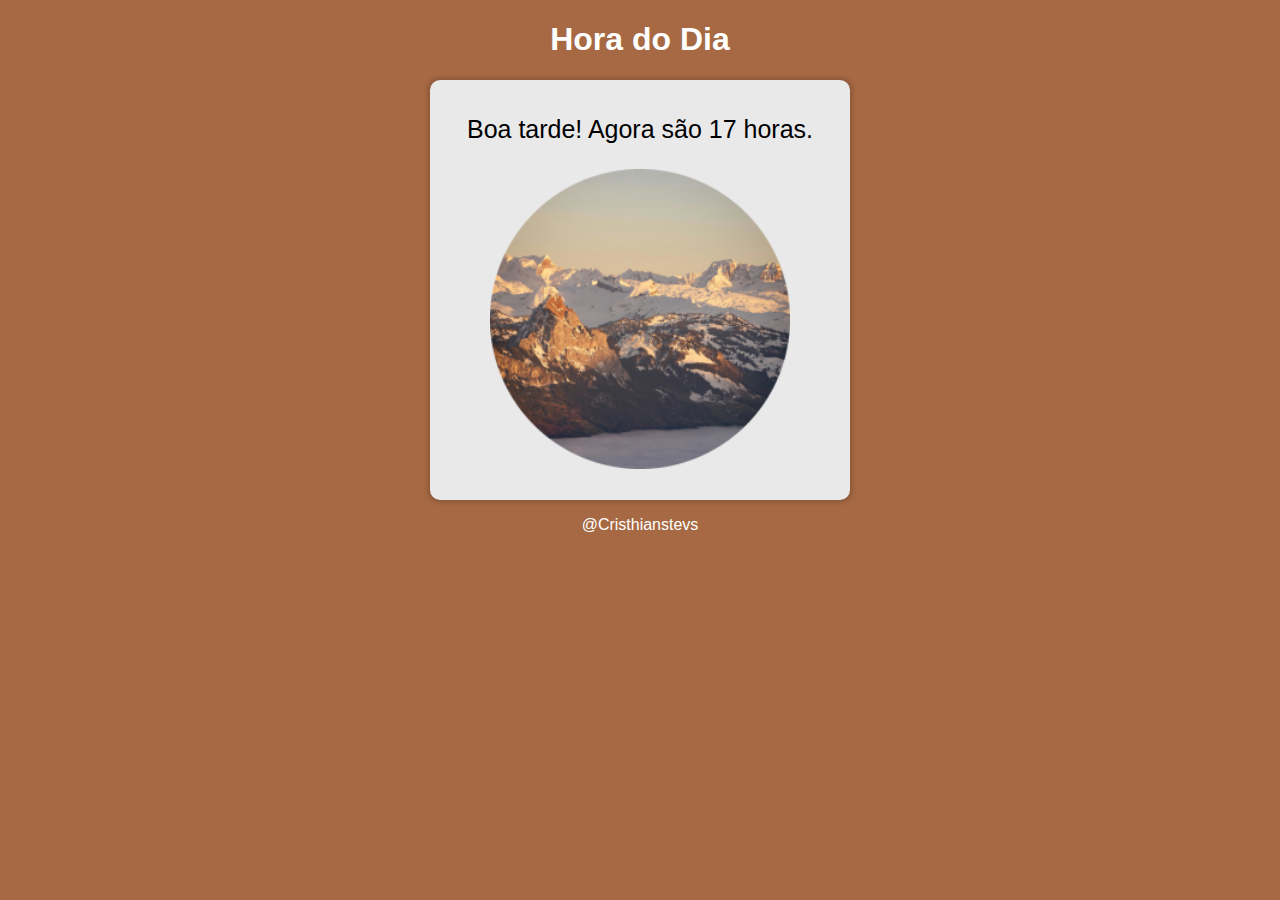
<file: aulas/aula12ex/ex014/index.html>
<!DOCTYPE html>
<html lang="pt-br">
<head>
    <meta charset="UTF-8">
    <meta name="viewport" content="width=device-width, initial-scale=1.0">
    <title>Hora do Dia</title>
    <link rel="stylesheet" href="css/style.css">
</head>
<body onload="carregar()">
    <header>
        <h1>Hora do Dia</h1>
    </header>
    <main>
        <section>
            <div id="msg">
                <p>Carregando...</p>
            </div>
            <div class="foto">
                <img id="img" src="img/montanha_manha_pq.png" alt="Montanha de dia">
            </div>
        </section>
    </main>
    <footer>
        <p><a href="https://github.com/Cristhianstevs" target="_blank" class="animated-link">@Cristhianstevs</a></p>
    </footer>

    <script src="js/script.js"></script>
</body>
</html>
</file>
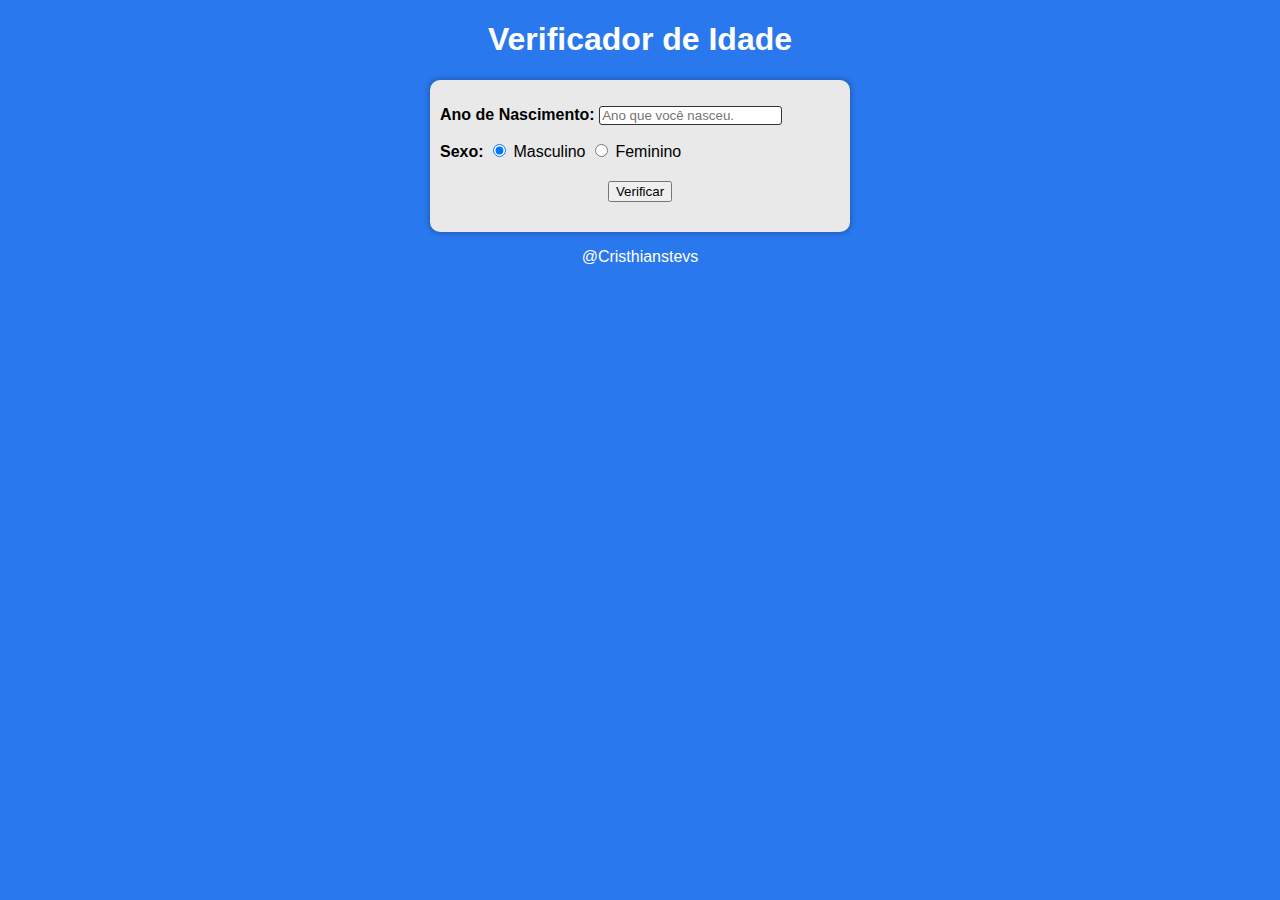
<file: aulas/aula12ex/ex015/index.html>
<!DOCTYPE html>
<html lang="pt-br">
<head>
    <meta charset="UTF-8">
    <meta name="viewport" content="width=device-width, initial-scale=1.0">
    <title>Modelo de exercício</title>
    <link rel="stylesheet" href="css/style.css">
    <link rel="stylesheet" href="css/style_underline01.css">
</head>
<body>
    <header>
        <h1>Verificador de Idade</h1>
    </header>
    <main>
        <section>
            <div>
                <p><strong>Ano de Nascimento:</strong>
                    
                    <input type="text" name="txtano" id="txtano" placeholder="Ano que você nasceu." required>

                </p>

                <p><strong>Sexo:</strong>
                    
                    <input type="radio" name="radsex" id="mas" checked>
                    <label for="mas">Masculino</label>
                    
                    <input type="radio" name="radsex" id="fem">
                    <label for="fem">Feminino</label>

                </p>

                <p class="centro">

                    <input type="button" value="Verificar" onclick="verificar()">

                </p>
            </div>
            <div id="res">


            </div>
        </section>
    </main>
    <footer>
        <p><a href="https://github.com/Cristhianstevs" target="_blank" class="animated-underline-01">@Cristhianstevs</a></p>
    </footer>

    <script src="js/script.js"></script>
</body>
</html>
</file>
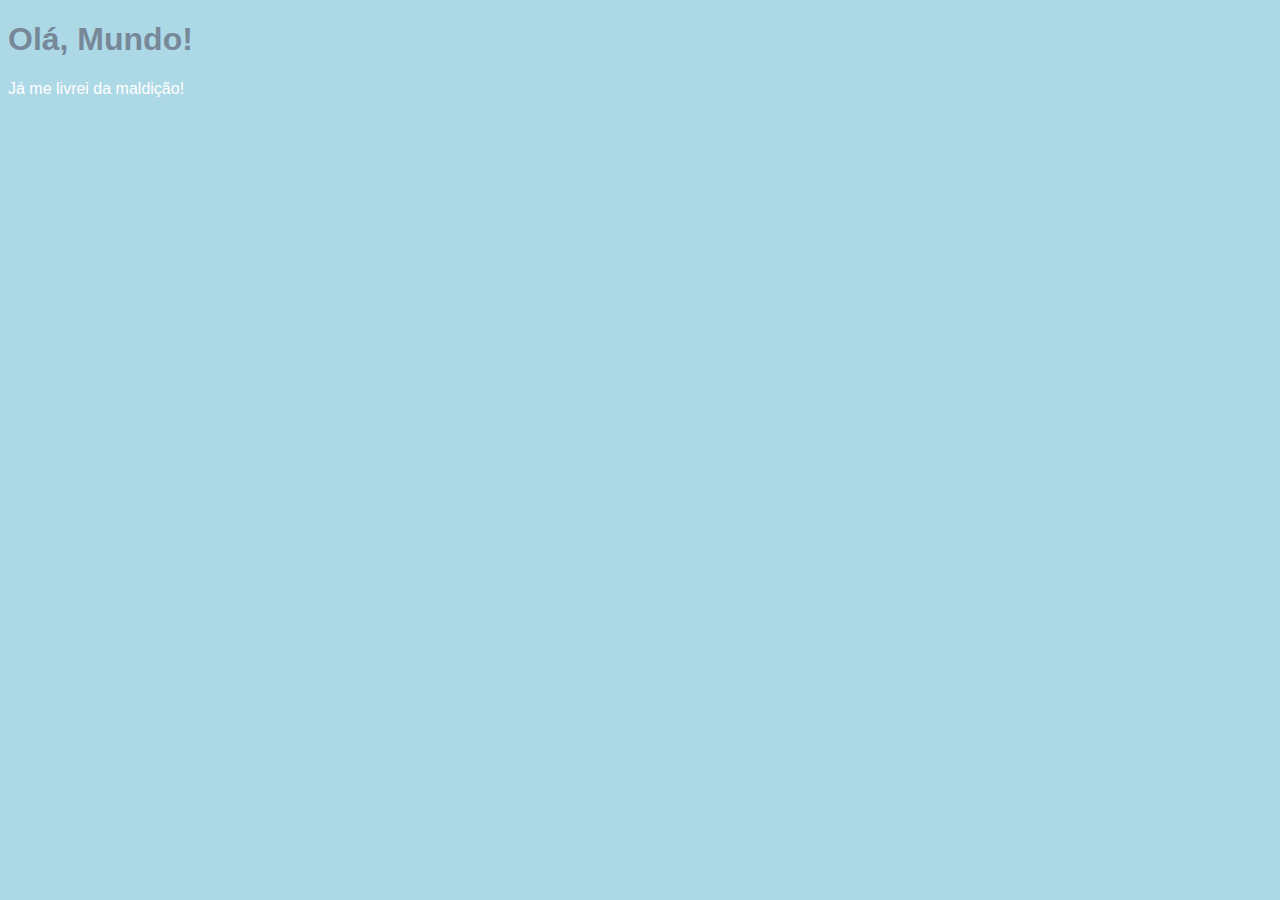
<file: aulas/aula04/ex001.html>
<!DOCTYPE html>
<html lang="pt-br">
<head>
    <meta charset="UTF-8">
    <meta name="viewport" content="width=device-width, initial-scale=1.0">
    <title>Meu primeiro programa</title>
    <style>
        body {
            background-color: lightblue;
            color: white;
            font-family: Arial, Helvetica, sans-serif;
        }
        h1 {
            color: lightslategray;
        }
    </style>
</head>
<body>
    <h1>Olá, Mundo!</h1>
    <p>Já me livrei da maldição!</p>
    
    <script defer>
        /*
        window.alert('Minha primeira mensagem!')
        window.confirm('Está gostando de JS?')
        window.prompt('Qual é o seu nome?')
        */
    </script>
</body>
</html>
</file>
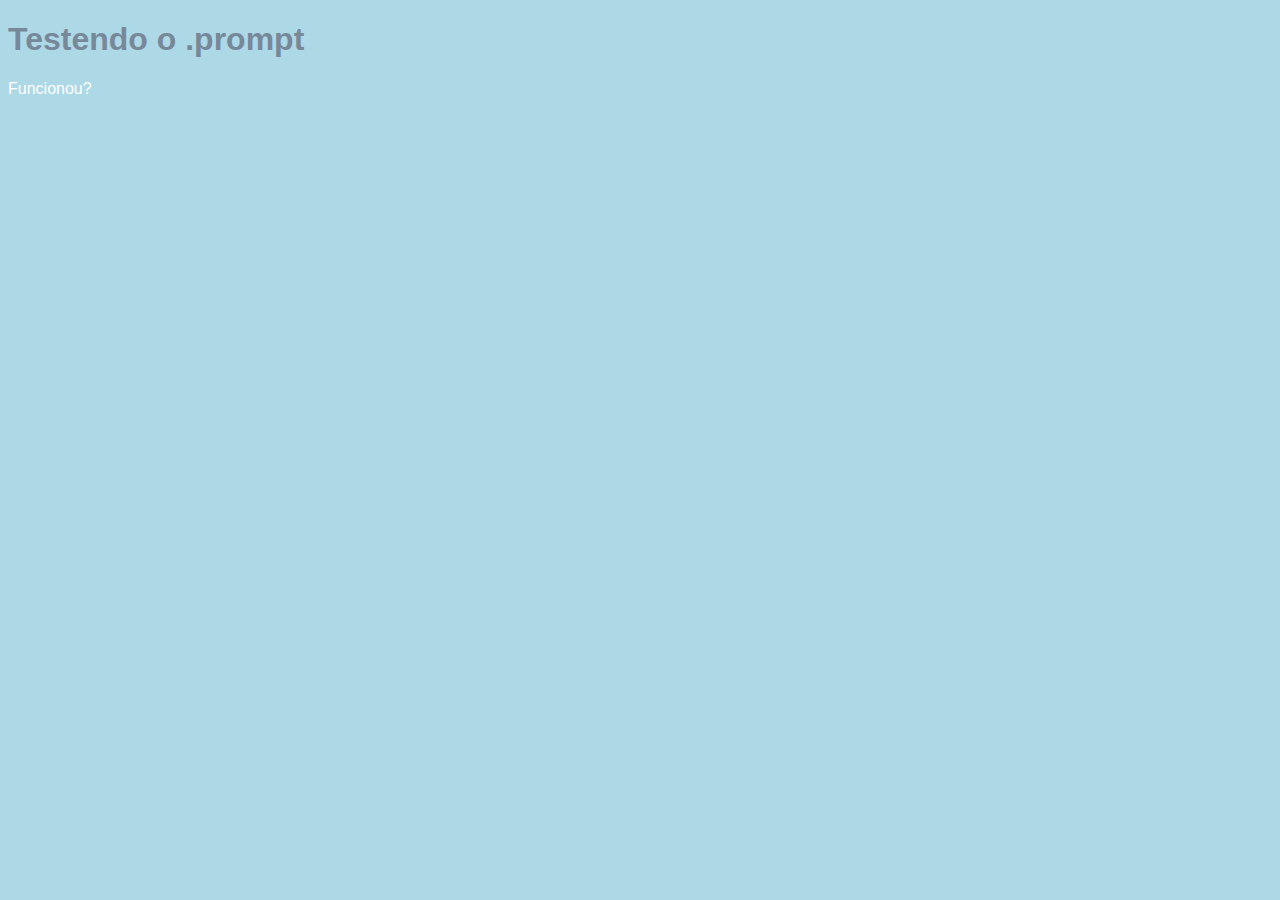
<file: aulas/aula06/ex002.html>
<!DOCTYPE html>
<html lang="pt-br">
<head>
    <meta charset="UTF-8">
    <meta name="viewport" content="width=device-width, initial-scale=1.0">
    <title>Prompt</title>
    <style>
        body {
            background-color: lightblue;
            color: white;
            font-family: Arial, Helvetica, sans-serif;
        }
        h1 {
            color: lightslategray;
        }
    </style>
</head>
<body>
    <h1>Testendo o .prompt</h1>
    <p>Funcionou?</p>
    <script defer>
        var nome = window.prompt('Qual é o seu nome?')
        window.alert('Seja muito bem-vindo, ' + nome + '!')
        // O símbulo de mais (+) significa Concatenação (junta o texto com o termo da variável).
        window.alert('Tenha paciência, ainda estou aprendendo.')
    </script>
</body>
</html>
</file>
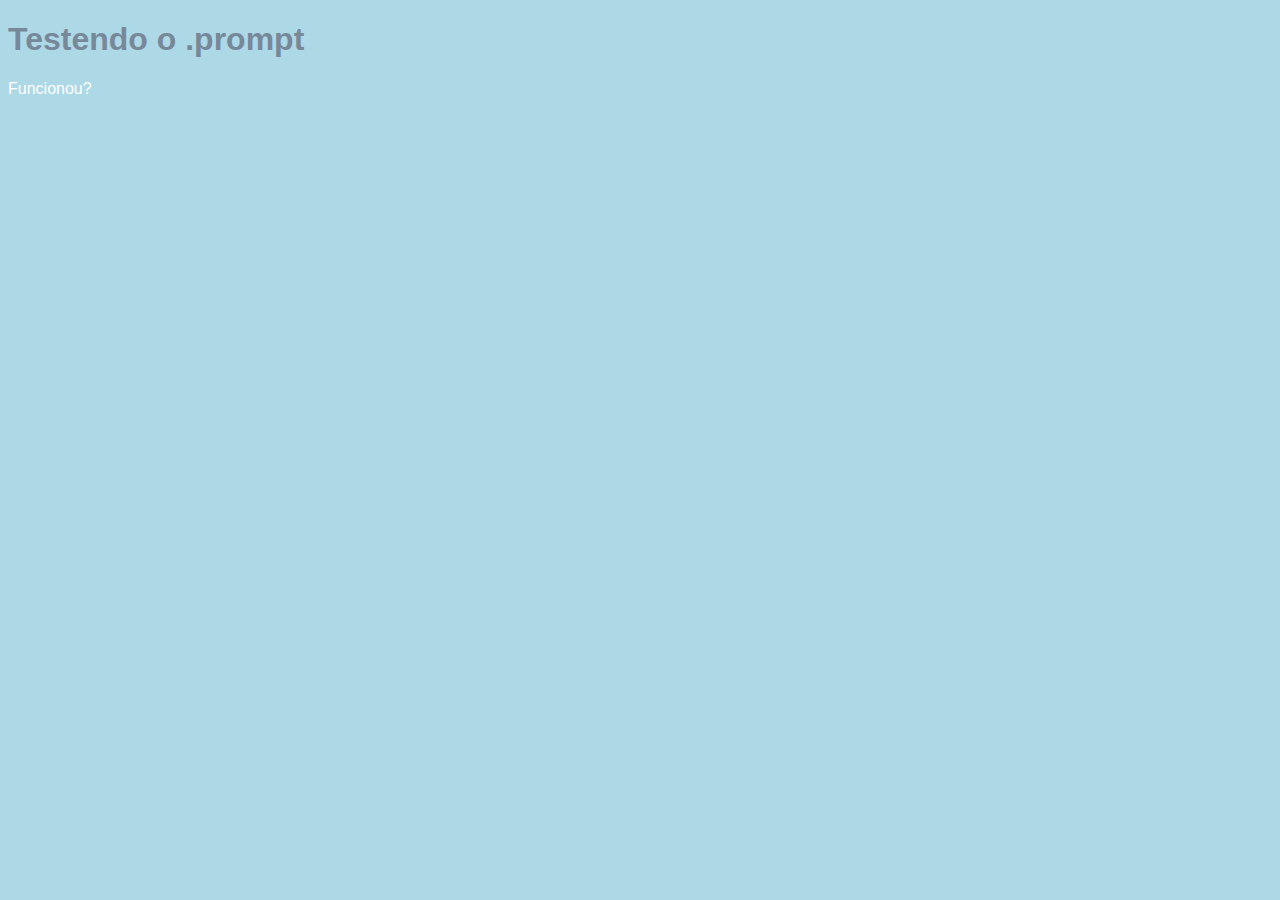
<file: aulas/aula06/ex003.html>
<!DOCTYPE html>
<html lang="pt-br">
<head>
    <meta charset="UTF-8">
    <meta name="viewport" content="width=device-width, initial-scale=1.0">
    <title>Prompt</title>
    <style>
        body {
            background-color: lightblue;
            color: white;
            font-family: Arial, Helvetica, sans-serif;
        }
        h1 {
            color: lightslategray;
        }
    </style>
</head>
<body>
    <h1>Testendo o .prompt</h1>
    <p>Funcionou?</p>
    <script defer>
        var n1 = Number(prompt('Digite um número:'))
        var n2 = Number(prompt('Digite outro número:'))
        // prompt == string
        var soma = n1 + n2
        window.alert(`A soma entre ${n1} e ${n2} é igual a ${soma}`)
        // number + number == adição
        // string + string == concatenação
    </script>
</body>
</html>
</file>
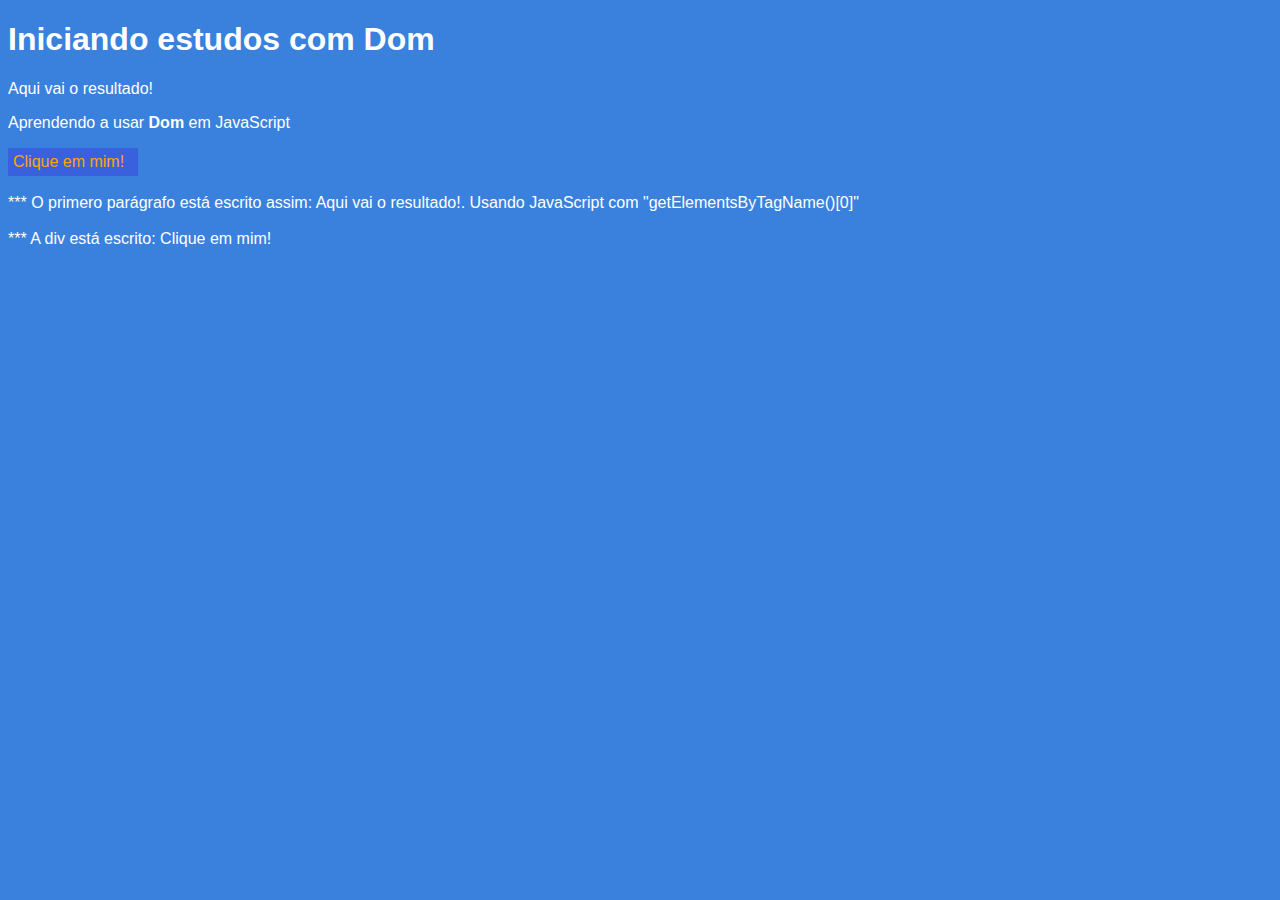
<file: aulas/aula09/ex005.html>
<!DOCTYPE html>
<html lang="pt-br">
<head>
    <meta charset="UTF-8">
    <meta name="viewport" content="width=device-width, initial-scale=1.0">
    <title>Dom</title>
    <style>
        body {
            background-color: #3a81dd;
            color: white;
            font-family: Arial, Helvetica, sans-serif;
        }
    </style>
</head>
<body>
    <h1>Iniciando estudos com Dom</h1>
    <p>Aqui vai o resultado!</p>
    <p>Aprendendo a usar <strong>Dom</strong> em JavaScript</p>
    <div id="clique">Clique em mim!</div>
    <br>
    <script>
        var p1 = window.document.getElementsByTagName('p')[0]
        var d1 = window.document.getElementById('clique')
        var d = window.document.querySelector('div#clique')
        window.document.write('*** O primero parágrafo está escrito assim: ' + p1.innerText + '. Usando JavaScript com "getElementsByTagName()[0]"')
        window.document.write('<br> <br>')
        window.document.write('*** A div está escrito: ' + d1.innerText)
            // Textando os dois tipos "querySelector" (d) e "getElementById" (d1)
            d1.style.color = 'Orange'
            d1.style.padding = '5px'
            d.style.background = '#3a61dd'
            d.style.width = '120px'
    </script>
</body>
</html>
</file>
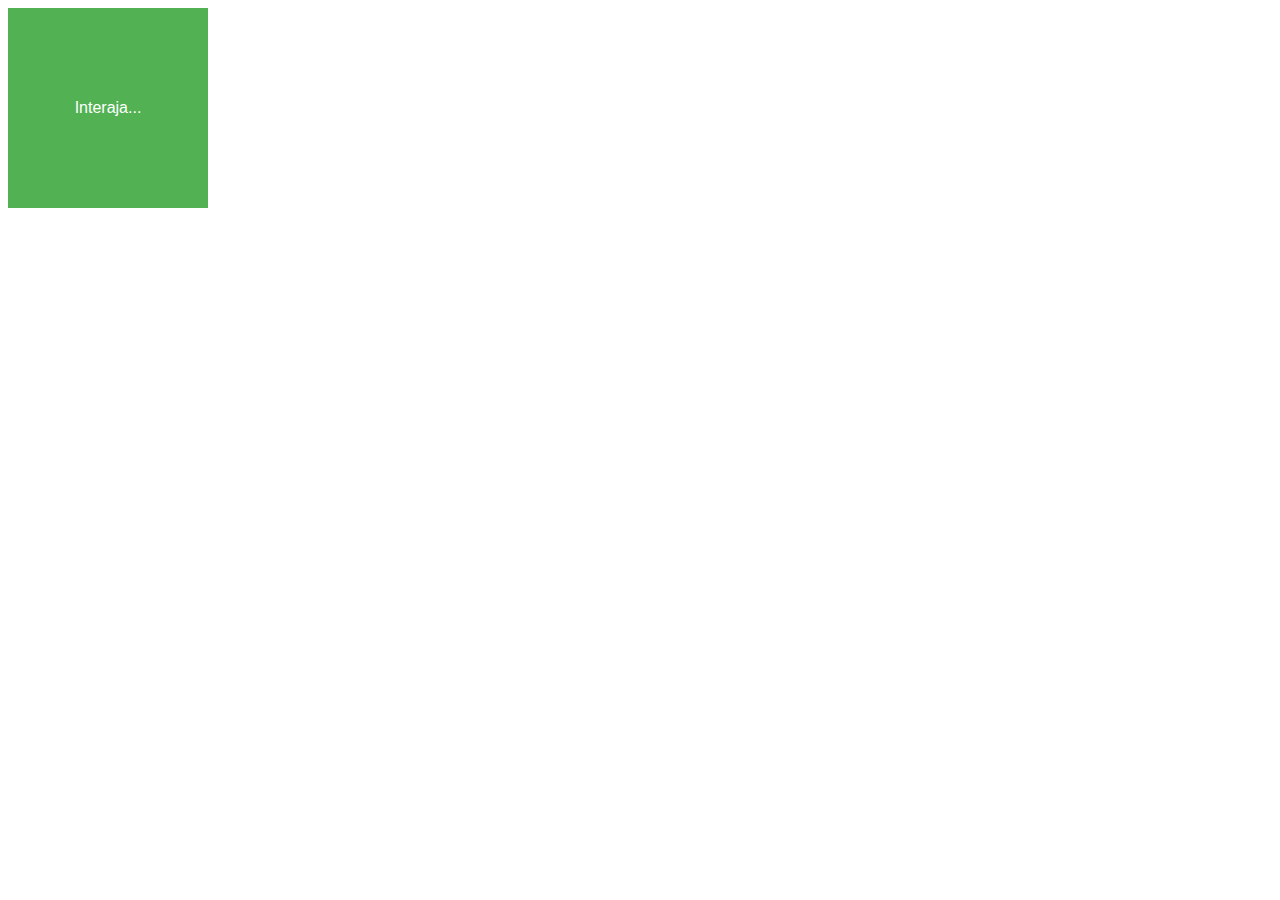
<file: aulas/aula10/ex006.html>
<!DOCTYPE html>
<html lang="pt-br">
<head>
    <meta charset="UTF-8">
    <meta name="viewport" content="width=device-width, initial-scale=1.0">
    <title>Dom</title>
    <style>
        #area {
            font-family: Arial, Helvetica, sans-serif;
            background-color: #52b152;
            color: #fff;
            text-align: center;
            line-height: 200px;
                height: 200px;
                width: 200px;
        }
    </style>
</head>
<body>
    <div id="area" onclick="clicar()" onmouseenter="entrar()" onmouseout="sair()" ondblclick="clicar2()" onmousedown="ações()">
        Interaja...
    </div>
    <script>
        // Colocar a variável do lado de fora da function faz com que a variável funcione em todas as functions.
        var a = document.getElementById('area')

        // Podemos colocar os eventos listados aqui para não poluir o HTML.
        a.addEventListener('mouseenter', entrar)
        a.addEventListener('click', clicar)
        a.addEventListener('mouseout', sair)
        a.addEventListener('dblclick', clicar2)
        
        function entrar() {
            a.innerText = 'É Dentro! Tente Clicar'
            a.style.backgroundColor = '#3a81dd'
        }
        function clicar() {
            a.innerText = 'Clicou! Tente Duble Click'
        }
        function sair() {
            a.innerText = 'Saiu!'
            a.style.backgroundColor = '#ff3333'
        }
        function clicar2() {
            a.innerText = 'Clicou duas vezes!'
        }
        function ações() {
            a.innerText = 'Apertou!'
        }
    </script>
</body>
</html>
</file>
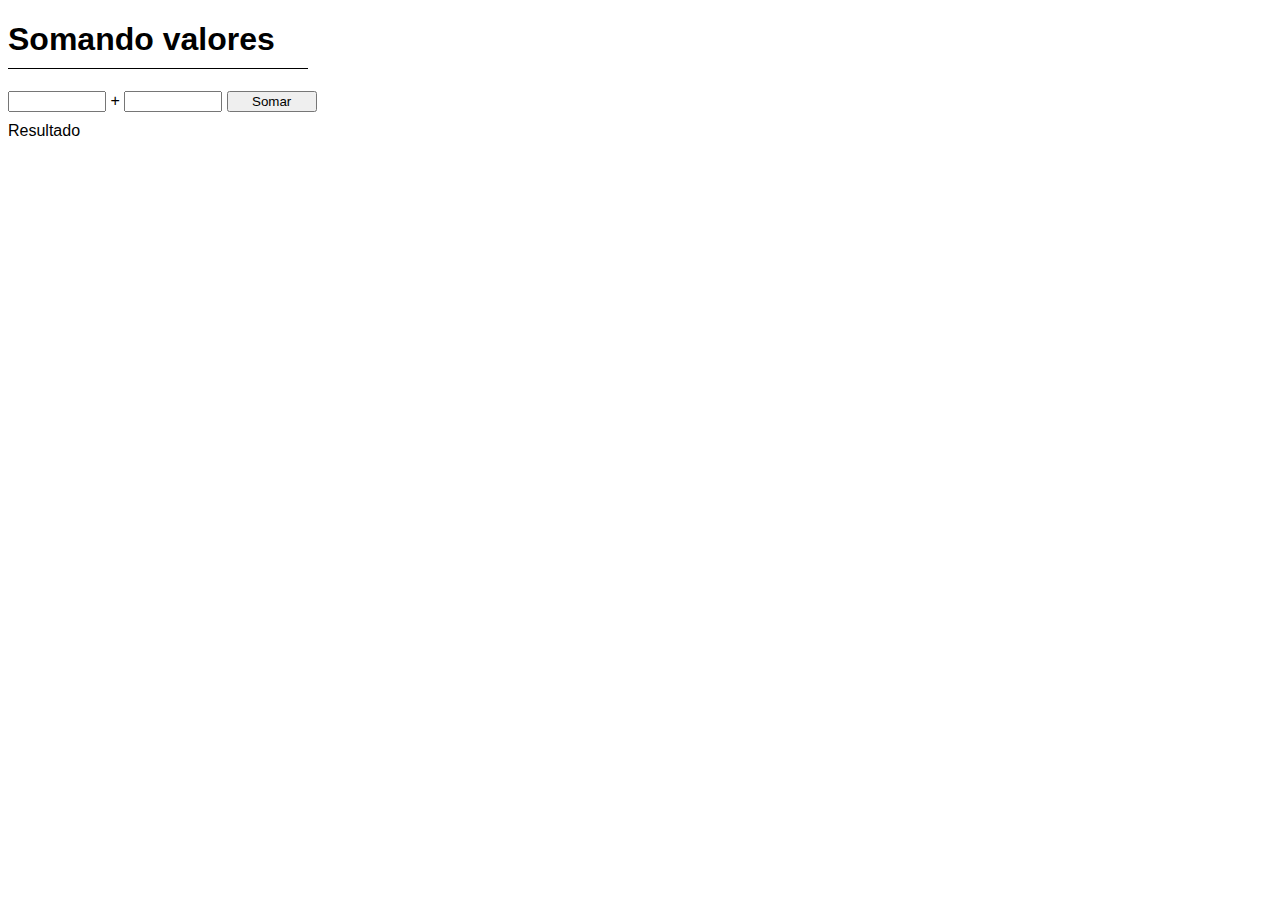
<file: aulas/aula10/ex007.html>
<!DOCTYPE html>
<html lang="pt-br">
<head>
    <meta charset="UTF-8">
    <meta name="viewport" content="width=device-width, initial-scale=1.0">
    <title>Somando Números</title>
    <style>
        body { 
            font-family: Arial, Helvetica, sans-serif;
        }
        input {
            width: 90px;
            margin-bottom: 10px;
        }
        h1 {
            border-bottom: 1px solid #000;
            width: 300px;
            padding-bottom: 10px;
        }
    </style>
</head>
<body>
    <h1>Somando valores</h1>
    <input type="number" name="n1" id="in1"> +
    <input type="number" name="n2" id="in2">
    <input type="button" value="Somar" required>
    <div id="res" onclick="somar()">
        Resultado
    </div>

    <script>
        var soma = document.getElementsByTagName('input')[2]
        
        soma.addEventListener('click', somar)

        function somar() {
            var n1 = document.getElementById('in1')
            var n2 = document.getElementById('in2')
            var res = document.getElementById('res')
            var n1 = Number(n1.value)
            var n2 = Number(n2.value)
            var s = n1 + n2
            res.innerHTML = `A soma entre ${n1} e ${n2} é igual a <strong>${s}</strong>` // Para que as tags 'strong' fucione é preciso usar o innerHTML ao invés de innerText.
        }
    </script>
</body>
</html>
</file>
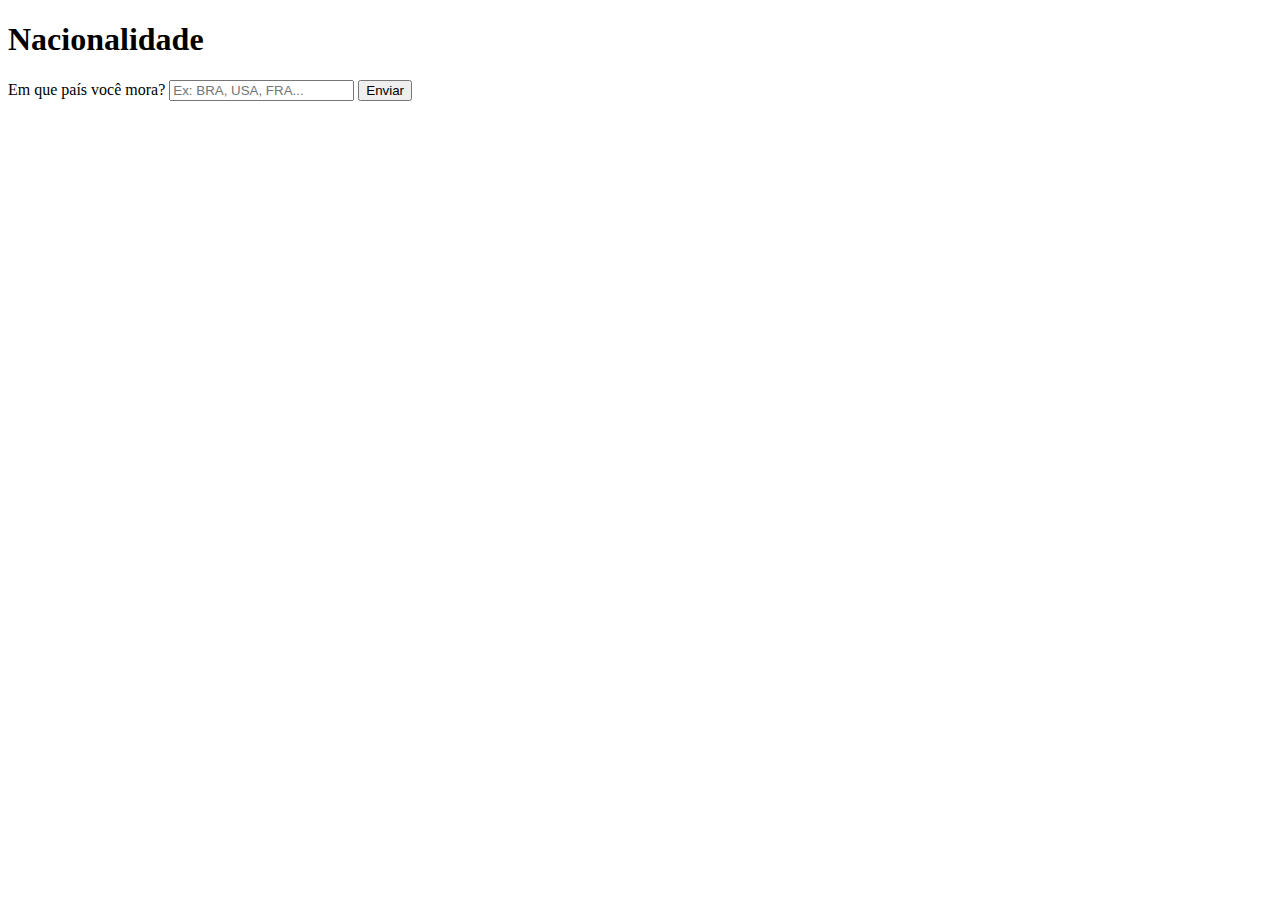
<file: aulas/aula11/desafio.html>
<!DOCTYPE html>
<html lang="pt-br">
<head>
    <meta charset="UTF-8">
    <meta name="viewport" content="width=device-width, initial-scale=1.0">
    <title>Desafio</title>
    <style>
        #res {
            width: 100vw;
            height: 100px;
        }
    </style>
</head>
<body>
    <h1>Nacionalidade</h1>
    <label for="itxtpais">Em que país você mora?</label>
    <input type="text" name="txtpais" id="itxtpais" placeholder="Ex: BRA, USA, FRA...">
    <input type="button" value="Enviar" id="inpenviar">
    <div id="res"></div>

    <script>
        var env = document.querySelector('input#inpenviar')
        
        env.addEventListener('click', enviar)
        
        function enviar() {
            var pais = document.getElementById('itxtpais')
            var pais = String(pais.value)
            var res = document.querySelector('div#res')
            if (pais != 'BRA') {
                res.innerText = `você é estrangeiro`
            }
            else {
                res.innerText = `Você é Brasileiro!`
            }
        }

    </script>
</body>
</html>
</file>
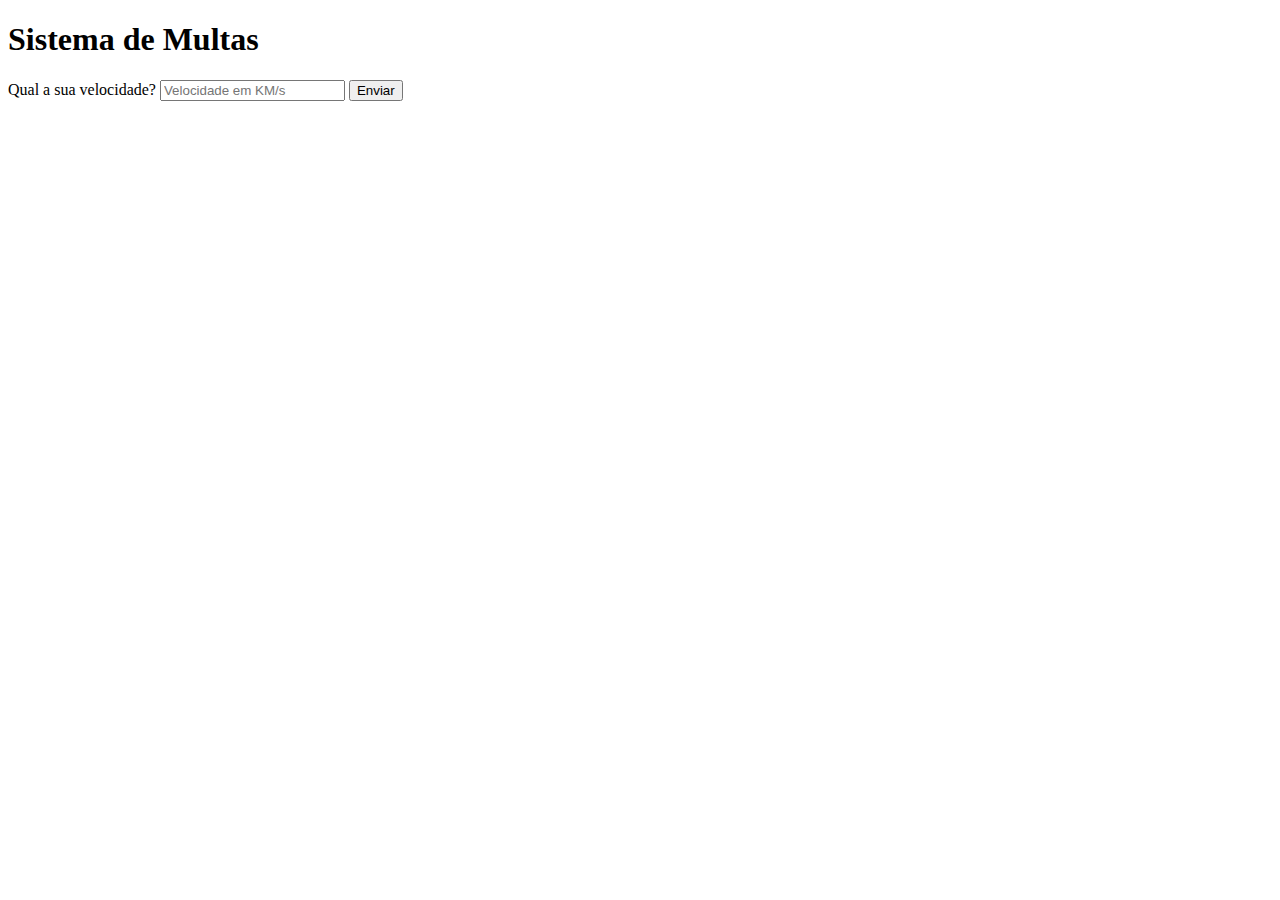
<file: aulas/aula11/ex010.html>
<!DOCTYPE html>
<html lang="pt-br">
<head>
    <meta charset="UTF-8">
    <meta name="viewport" content="width=device-width, initial-scale=1.0">
    <title>Detran</title>
    <style>
        #res {
            width: 100vw;
            height: 100px;
        }
    </style>
</head>
<body>
    <h1>Sistema de Multas</h1>
    <label for="ivel">Qual a sua velocidade?</label>
    <input type="number" name="txtvel" id="itxtvel" placeholder="Velocidade em KM/s">
    <input type="button" value="Enviar">
    <div id="res"></div>

    <script>
        var env = document.getElementsByTagName('input')[1]
        
        env.addEventListener('click', enviar)
        
        function enviar() {
            var vel = document.querySelector('input#itxtvel')
            var res = document.querySelector('div#res')
            var vel = Number(vel.value)
            
            if (vel > 90) {
                res.innerText = `Com a velocidade de ${vel}km/s, você está multado!`
            }
            else {
                res.innerText = `Com a velocidade de ${vel}km/s, você não está multado, Dirija com atenção.`
            }
        }
    </script>
</body>
</html>
</file>
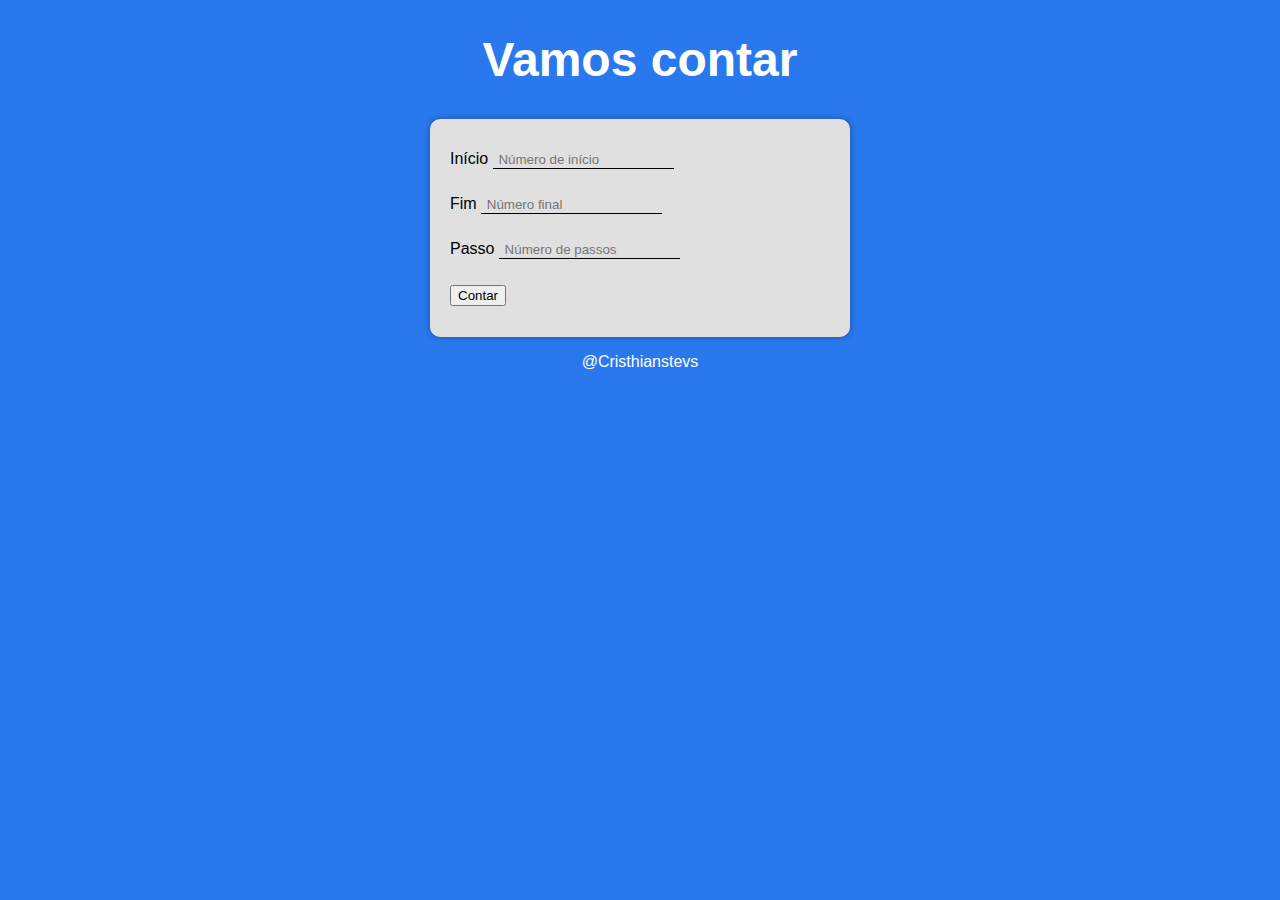
<file: aulas/aula14ex/ex016/modelo.html>
<!DOCTYPE html>
<html lang="pt-br">
<head>
    <meta charset="UTF-8">
    <meta name="viewport" content="width=device-width, initial-scale=1.0">
    <title>Modelo de exercício</title>
    <link rel="stylesheet" href="css/style.css">
    <link rel="stylesheet" href="css/underline01.css">
</head>
<body>
    <header>
        <h1>Vamos contar</h1>
    </header>
    <main>
        <section>
            <div>
                <p>
                    <label for="numero_inicio">Início</label>
                    <input type="number" name="numero_inicio" id="numero_inicio" placeholder=" Número de início">
                </p>
                <p>
                    <label for="numero_fim">Fim</label>
                    <input type="number" name="numero_fim" id="numero_fim" placeholder=" Número final">
                </p>
                <p>
                    <label for="numero_passo">Passo</label>
                    <input type="number" name="numero_passo" id="numero_passo" placeholder=" Número de passos">
                </p>
            </div>
            <p>
                <input type="button" value="Contar" onclick="contar()">
            </p>
            <div class="resultado">
                
            </div>
        </section>
    </main>
    <footer>
        <p><a href="https://github.com/Cristhianstevs" target="_blank" class="animated-underline-01">@Cristhianstevs</a></p>
    </footer>

    <script src="js/script.js"></script>
</body>
</html>
</file>
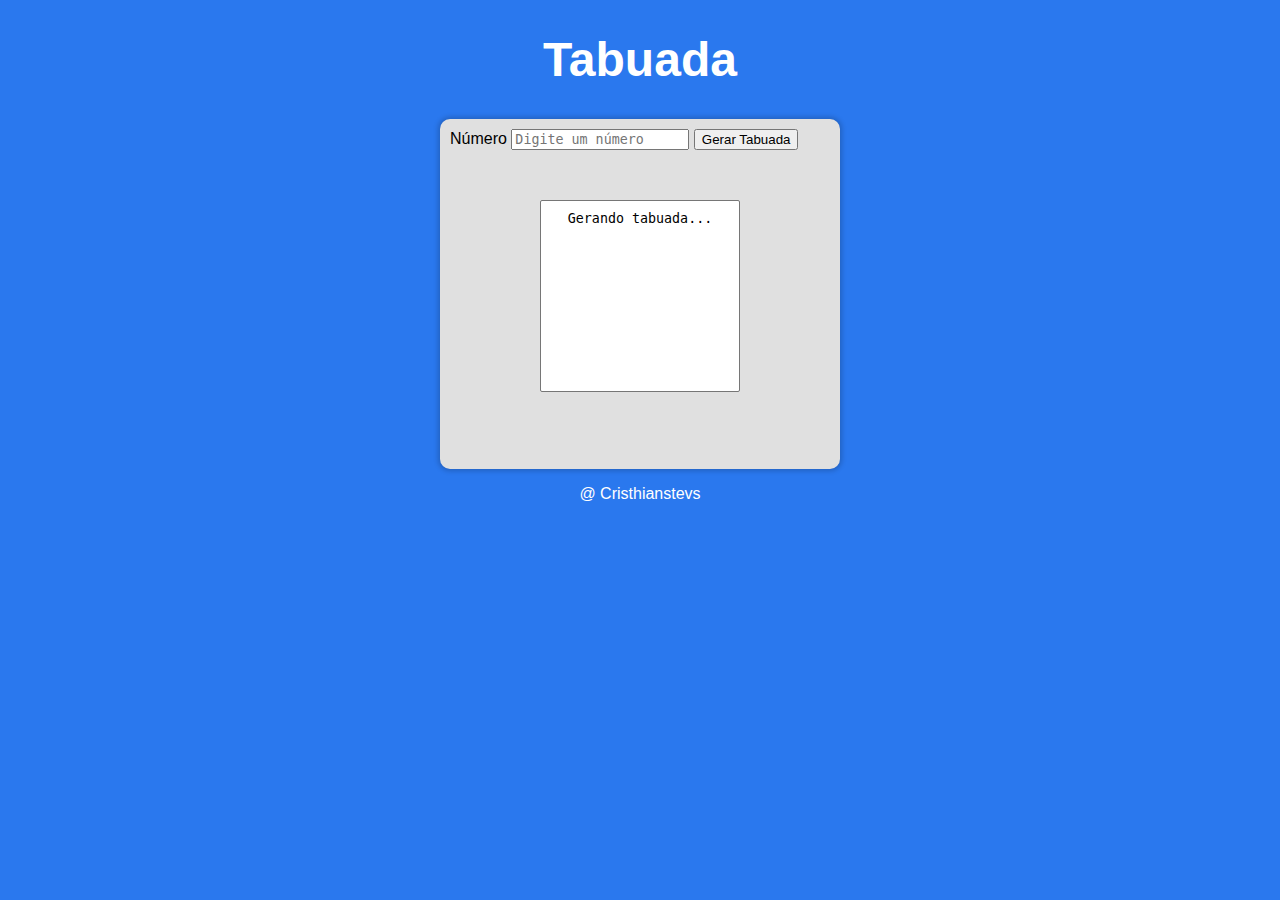
<file: aulas/aula14ex/ex017/modelo.html>
<!DOCTYPE html>
<html lang="pt-br">
<head>
    <meta charset="UTF-8">
    <meta name="viewport" content="width=device-width, initial-scale=1.0">
    <title>Modelo de exercício</title>
    <link rel="stylesheet" href="css/style.css">
    <link rel="stylesheet" href="css/underline01.css">
</head>
<body>
    <header>
        <h1>Tabuada</h1>
    </header>
    <main>
        <section>
            <div>
                <p>
                    <label for="numero_tabuada">Número</label>
                    <input type="number" name="numero_tabuada" id="numero_tabuada" placeholder="Digite um número">
                    <input type="button" value="Gerar Tabuada" onclick="gerarTabuada()">
                </p>
            </div>
            <div class="bloco-resultado">
                <select name="tabuada" id="seltab" class="resultado" size="10">
                    <option>Gerando tabuada...</option>
                </select>
            </div>
        </section>
    </main>
    <footer>
        <p><a href="https://github.com/Cristhianstevs" target="_blank" class="animated-underline-01">@ Cristhianstevs</a></p>
    </footer>

    <script src="js/script.js"></script>
</body>
</html>
</file>
<file: aulas/aula12ex/ex014/css/style.css>
@charset "UTF-8";

body {
    background-color: #fff;
    font-family: 'Segoe UI', Tahoma, Geneva, Verdana, sans-serif;
}



header, footer, a {
    color: #fff;
    text-align: center;
}

main section {
    background-color: #e9e9e9;
    border-radius: 10px;
    width: 80vw;
    height: 80vw;
    margin: auto;
    box-shadow: 0 0 5px 2px #00000030;
    padding: 10px;
    text-align: center;
}
main section #msg p {
    font-size: 5vw;
}
main section .foto img {
    width: 60vw;
}

footer a {
    text-decoration: none;
}

.animated-link {
    text-decoration: none;
    color: #fff;
    position: relative;
    display: inline-block;
}



/* Animação link */

.animated-link::after {
    content: '';
    position: absolute;
    width: 0;
    height: 1px;
    background-color: #fff;
    left: 50%;
    bottom: -1px;
    transform-origin: center;
    transition: width 0.4s ease-in-out;
}

.animated-link:hover::after {
    width: 100%;
    left: 50%;
    transform: none;
    transform-origin: center;
}

.animated-link::after {
    transition: width 0.4s ease-in-out, left 0.4s ease-in-out;
}
.animated-link:hover::after {
    width: 100%;
    left: 0;
}
/* -------------------------- */



@media (width > 500px) {
    
    main section {
        width: 400px;
        height: 400px;
    }
    main section #msg p {
        font-size: 25px;
    }
    main section .foto img {
        width: 300px;
    }

}
</file>
<file: aulas/aula12ex/ex015/css/style.css>
@charset "UTF-8";

* {
    font-family: 'Segoe UI', Tahoma, Geneva, Verdana, sans-serif;
}
body {
    background-color: #2a78ee;
    font-family: 'Segoe UI', Tahoma, Geneva, Verdana, sans-serif;
}

.centro {
    text-align: center;
    margin: 20px 0;
}


header, footer, a {
    color: #fff;
    text-align: center;
}

main section {
    background-color: #e9e9e9;
    border-radius: 10px;
    width: 80vw;
    margin: auto;
    box-shadow: 0 0 5px 2px #00000030;
    padding: 10px;
}
main section div p #txtano {
    border-radius: 3px;
    border: 1px solid #333;

}


footer p {
    text-decoration: none;
}



@media (width > 500px) {
    
    main section {
        width: 400px;
    }
    main section #msg p {
        font-size: 25px;
    }
    main section .foto img {
        width: 300px;
    }

}
</file>
<file: aulas/aula14ex/ex016/css/style.css>
@charset "UTF-8";

body {
    background-color: #2a78ee;
    font-family: 'Segoe UI', Tahoma, Geneva, Verdana, sans-serif;
}
section div p input {
    border: none;
    border-bottom: 1px solid #000;
    background-color: transparent;
    outline: none;
}

header, footer, a {
    color: #fff;
    text-align: center;
}

header h1 {
    font-size: clamp(2.5rem, 6vw, 3rem);
}

main section {
    background-color: #e0e0e0;
    border-radius: 10px;
    padding: 10px;
    width: 80vw;
    margin: auto;
    box-shadow: 0 0 5px 2px #00000030;
}
main section p {
    padding: 5px 10px;
}

footer {
    font-weight: 100;
}
footer a {
    text-decoration: none;
}



@media (width > 500px) {
    
    main section {
        width: 400px;
    }

}
</file>
<file: aulas/aula14ex/ex017/css/style.css>
@charset "UTF-8";

body {
    background-color: #2a78ee;
    font-family: 'Segoe UI', Tahoma, Geneva, Verdana, sans-serif;
}
#numero_tabuada {
    font-family: monospace;
}



header, footer, a {
    color: #fff;
    text-align: center;
}

header h1 {
    font-size: clamp(2.5rem, 6vw, 3rem);
}

main section {
    background-color: #e0e0e0;
    min-height: 350px;
    border-radius: 10px;
    width: 80vw;
    margin: auto;
    box-shadow: 0 0 5px 2px #00000030;
}
main section p {
    padding: 10px;
}
main section .bloco-resultado {
    margin: auto;
    display: flex;
    justify-content: center;
    align-items: center;
    text-align: center;
    width: 200px;
    min-height: 240px;
}
main section .bloco-resultado select {
    display: flex;
    padding: 10px;
    outline: none;
    text-align: center;
    min-width: 200px;
    font-family: monospace;
}

footer {
    font-weight: 100;
}
footer a {
    text-decoration: none;
}



@media (width > 500px) {
    
    main section {
        width: 400px;
    }

}
</file>
<file: aulas/aula12ex/ex015/css/style_underline01.css>
@charset "UTF-8";

/* Animação de Underline - Centro para as Laterais */
/* Para que a animação funcine atribua a classe "animated-underline-01" à tag desejada */

.animated-underline-01 {
    text-decoration: none;
    color: #fff;
    position: relative;
    display: inline-block;
}
.animated-underline-01::after {
    content: '';
    position: absolute;
    width: 0;
    height: 1px;
    background-color: #fff;
    left: 50%;
    bottom: -1px;
    transform-origin: center;
    transition: width 0.4s ease-in-out;
}
.animated-underline-01:hover::after {
    width: 100%;
    left: 50%;
    transform: none;
    transform-origin: center;
}
.animated-underline-01::after {
    transition: width 0.4s ease-in-out, left 0.4s ease-in-out;
}
.animated-underline-01:hover::after {
    width: 100%;
    left: 0;
}
</file>
<file: aulas/aula14ex/ex016/css/underline01.css>
@charset "UTF-8";

/* Animação de Underline - Centro para as Laterais */
/* Para que a animação funcine atribua a classe "animated-underline-01" à tag desejada */

.animated-underline-01 {
    text-decoration: none;
    color: #fff;
    position: relative;
    display: inline-block;
}
.animated-underline-01::after {
    content: '';
    position: absolute;
    width: 0;
    height: 1px;
    background-color: #fff;
    left: 50%;
    bottom: -2px;
    transform-origin: center;
    transition: width 0.4s ease-in-out;
}
.animated-underline-01:hover::after {
    width: 100%;
    left: 50%;
    transform: none;
    transform-origin: center;
}
.animated-underline-01::after {
    transition: width 0.4s ease-in-out, left 0.4s ease-in-out;
}
.animated-underline-01:hover::after {
    width: 100%;
    left: 0;
}
</file>
<file: aulas/aula14ex/ex017/css/underline01.css>
@charset "UTF-8";

/* Animação de Underline - Centro para as Laterais */
/* Para que a animação funcine atribua a classe "animated-underline-01" à tag desejada */

.animated-underline-01 {
    text-decoration: none;
    color: #fff;
    position: relative;
    display: inline-block;
}
.animated-underline-01::after {
    content: '';
    position: absolute;
    width: 0;
    height: 1px;
    background-color: #fff;
    left: 50%;
    bottom: -2px;
    transform-origin: center;
    transition: width 0.4s ease-in-out;
}
.animated-underline-01:hover::after {
    width: 100%;
    left: 50%;
    transform: none;
    transform-origin: center;
}
.animated-underline-01::after {
    transition: width 0.4s ease-in-out, left 0.4s ease-in-out;
}
.animated-underline-01:hover::after {
    width: 100%;
    left: 0;
}
</file>
